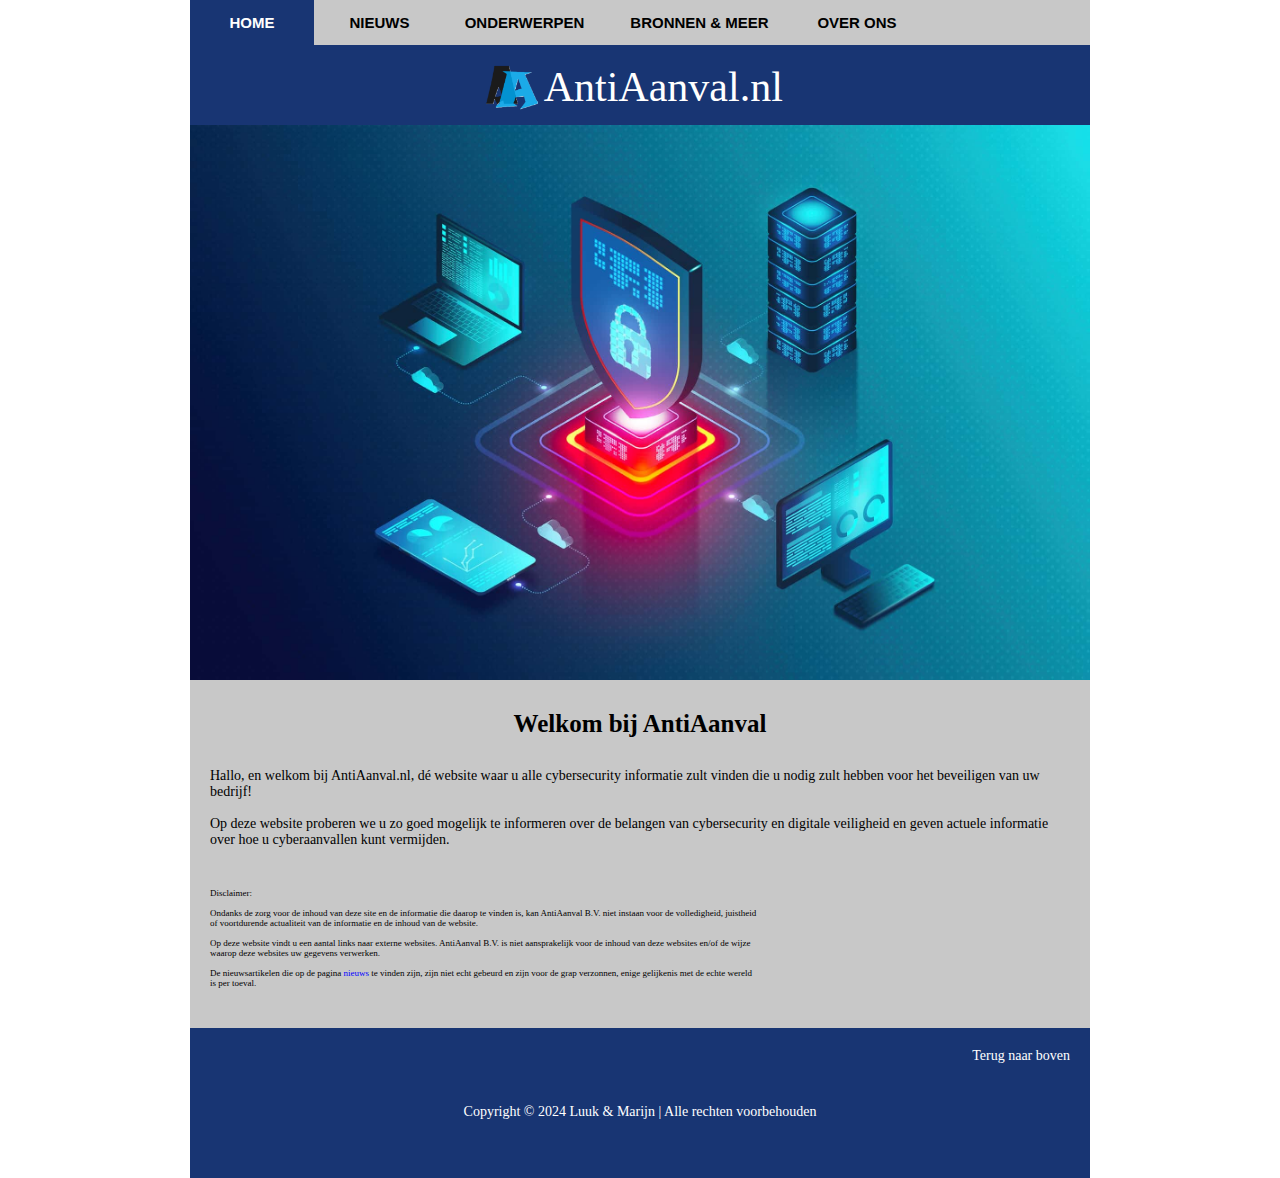
<file: index.html>
<!DOCTYPE html>
<html lang="nl">
  <head>
    <link rel="stylesheet" type="text/css" href="style.css">
    <link rel="icon" href="images/LogoWebsiteCirkel.png">
    <title>AntiAanval.nl</title>
  </head>
  <body>
    <div id="wrapper">

      <div id="topnav">
        <a class="active" href="index.html">HOME</a>
        <a                href="ACTUEEL.html">NIEUWS</a>
        <a                class="OW" href="ONDERWERPEN.html">ONDERWERPEN</a>
        <a                class="BM" href="MEER_INFO.html">BRONNEN & MEER</a>
        <a                href="OVER_ONS.html">OVER ONS</a>
        </div>

    <header>
      <h1>
        <a href="index.html" id="headerText"><img id="headerLogo" src="images/LogoWebsiteNoBorder.png" alt="Logo">AntiAanval.nl</a>
      </h1>
    </header>
    <div id="bigimage">
      <img src="images/Cybersecurity-HOME.jpg" alt="Als je dit leest is onze website gefaald in 
      het genereren van het plaatje dat hier momenteel zou moeten staan." title="Cybersecurity.">
    </div>
    <main>
      <article>
        <h2>Welkom bij AntiAanval</h2>
       <p>
        Hallo, en welkom bij AntiAanval.nl, dé website waar u alle cybersecurity informatie zult vinden 
        die u nodig zult hebben voor het beveiligen van uw bedrijf!
        <br><br>
        Op deze website proberen we u zo goed mogelijk te informeren over de belangen van cybersecurity 
        en digitale veiligheid en geven actuele informatie over hoe u cyberaanvallen kunt vermijden.
       </p>
       <p id="smallPrint">
        Disclaimer: 
        <br><br>
        Ondanks de zorg voor de inhoud van deze site en de informatie die daarop te vinden is,
        kan AntiAanval B.V. niet instaan ​​voor de volledigheid, juistheid of 
        voortdurende actualiteit van de informatie en de inhoud van de website. 
        <br><br>
        Op deze website vindt u een aantal links naar externe websites. 
        AntiAanval B.V. is niet aansprakelijk voor de inhoud van deze 
        websites en/of de wijze waarop deze websites uw gegevens verwerken.
        <br><br>
        De nieuwsartikelen die op de pagina <a class="linkInParagraph" href="/ACTUEEL.html">nieuws</a> te vinden zijn,  
        zijn niet echt gebeurd en zijn voor de grap verzonnen, enige gelijkenis met de echte 
        wereld is per toeval.
       </p>
       </article>
    
       </main>
       <footer>
        <p class="BTT">
          <a href="#wrapper">Terug naar boven</a>
        </p>
        <p class="copyright">
          Copyright © 2024 Luuk & Marijn | Alle rechten voorbehouden
        </p>
      </footer>
    </div>
  </body>
</html>
</file>
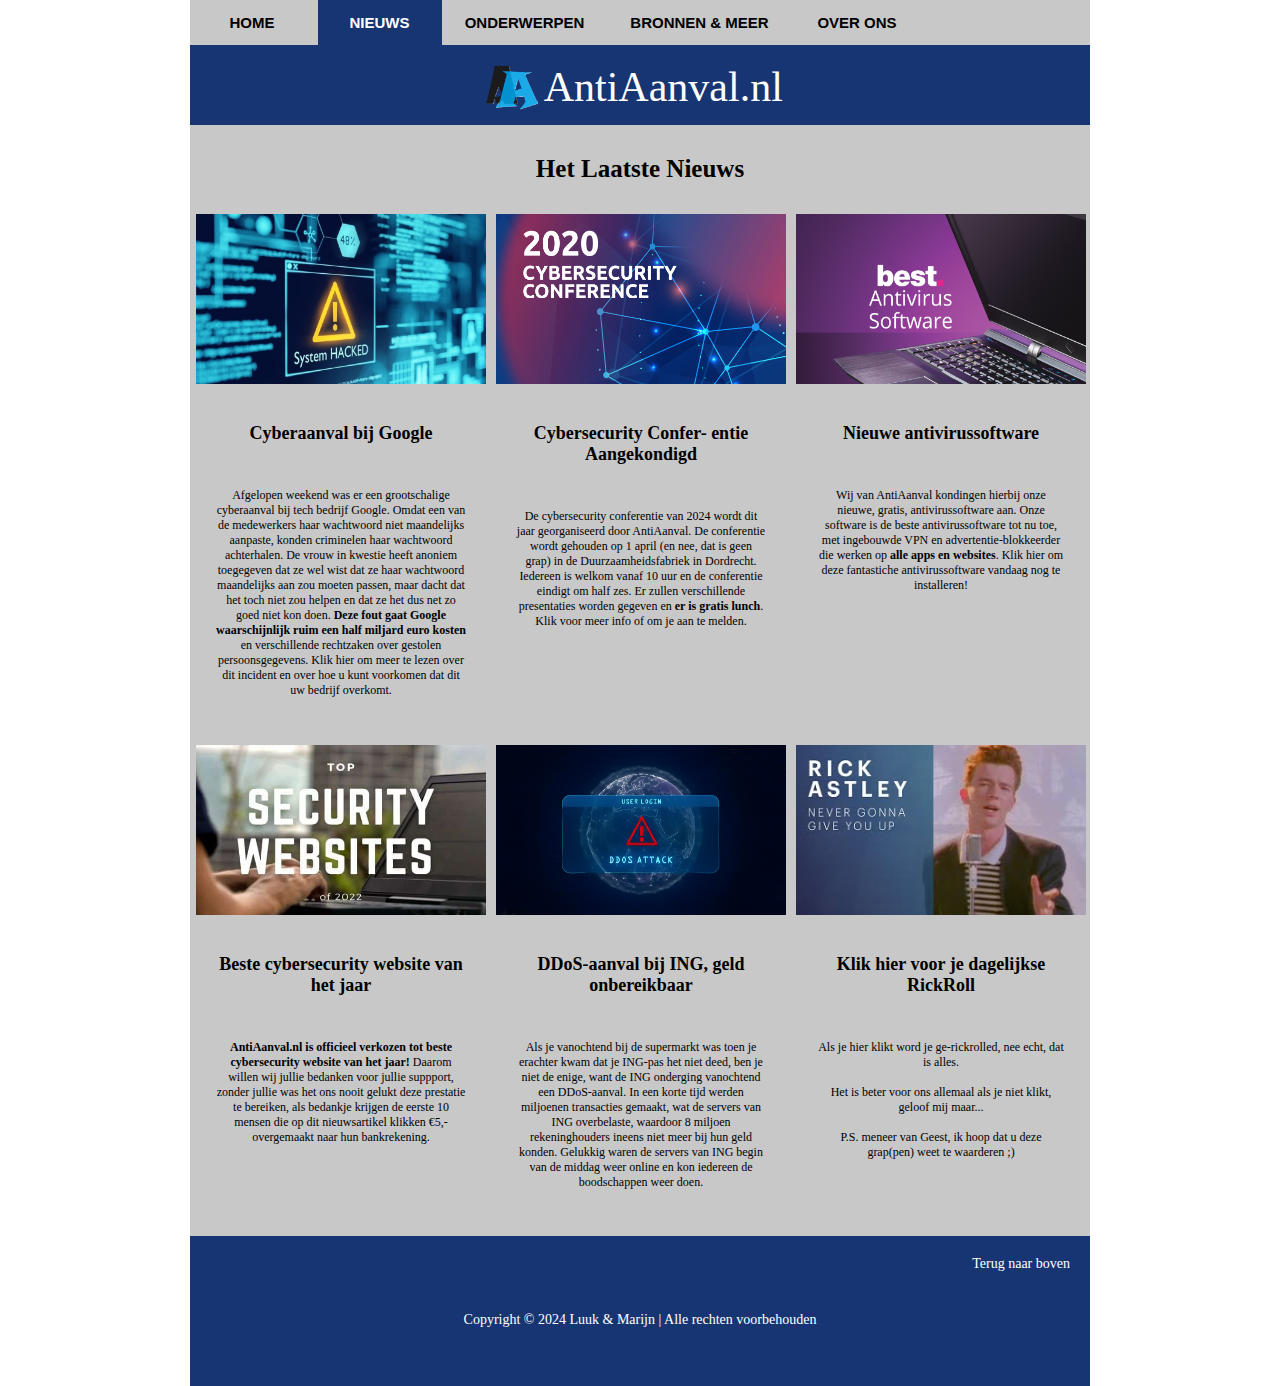
<file: ACTUEEL.html>
<!DOCTYPE html>
<html lang="nl">
  <head>
    <link rel="stylesheet" type="text/css" href="style.css">
    <link rel="icon" href="images/LogoWebsiteCirkel.png">
    <title>AntiAanval.nl/nieuws</title>
  </head>
  <body>
    <div id="wrapper">
      
      <div id="topnav">
        <a                href="index.html">HOME</a>
        <a class="active" href="ACTUEEL.html">NIEUWS</a>
        <a                class="OW" href="ONDERWERPEN.html">ONDERWERPEN</a>
        <a                class="BM" href="MEER_INFO.html">BRONNEN & MEER</a>
        <a                href="OVER_ONS.html">OVER ONS</a>
      </div>

      <header>
        <h1>
          <a href="index.html" id="headerText"><img id="headerLogo" src="images/LogoWebsiteNoBorder.png" alt="Logo">AntiAanval.nl</a>
        </h1>
      </header>
      
      <article id="nieuws">
        <h2>Het Laatste Nieuws</h2>
      
        <table class="nieuwsItems">
          <tr>
            <td class="nieuws1">
              <a onclick="alert('Ik was te lui om meer onzin uit mijn duim te zuigen dus er is eigenlijk niets om meer over te lezen...');">
                <table>
                  <tr>
                    <td class="NI_img">
                      <img src="images/systemHacked.jpg" alt="system hacked plaatje">
                    </td>
                  </tr>
                  <tr>
                    <td class="NI_header">
                      <p>Cyberaanval bij Google</p>
                    </td>
                  </tr>
                  <tr>
                    <td class="NI_paragraph">
                      <p>Afgelopen weekend was er een grootschalige cyberaanval bij 
                        tech bedrijf Google. Omdat een van de medewerkers haar wachtwoord 
                        niet maandelijks aanpaste, konden criminelen haar wachtwoord achterhalen.
                        De vrouw in kwestie heeft anoniem toegegeven dat ze wel wist dat 
                        ze haar wachtwoord maandelijks aan zou moeten passen, maar dacht dat 
                        het toch niet zou helpen en dat ze het dus net zo goed niet kon doen. 
                        <b>Deze fout gaat Google waarschijnlijk ruim een 
                        half miljard euro kosten</b> en verschillende rechtzaken over gestolen 
                        persoonsgegevens. Klik hier om meer te lezen over dit incident en over hoe u 
                        kunt voorkomen dat dit uw bedrijf overkomt.
                      </p>
                      </td>
                  </tr>
                </table>
              </a>
            </td>

            <td class="nieuws2">
              <a onclick="alert('Ok, ik geef het toe het was een grap... \nDe cybersecurity conferentie bestaat eigenlijk hememaal niet. \nGoede grap toch?\n\nTOCH!?');">
                <table>
                  <tr>
                    <td class="NI_img">
                      <img src="images/CyberEvent.png" alt="Cybersecurity conferentie plaatje">
                    </td>
                  </tr>
                  <tr>
                    <td class="NI_header">
                      <p>Cybersecurity Confer- entie Aangekondigd</p>
                    </td>
                  </tr>
                  <tr>
                    <td class="NI_paragraph">
                      <p>
                        De cybersecurity conferentie van 2024 wordt dit jaar georganiseerd door AntiAanval.
                        De conferentie wordt gehouden op 1 april (en nee, dat is geen grap) in de Duurzaamheidsfabriek 
                        in Dordrecht. Iedereen is welkom vanaf 10 uur en de conferentie eindigt om half zes.
                        Er zullen verschillende presentaties worden gegeven en <b>er is gratis lunch</b>.
                        Klik voor meer info of om je aan te melden.
                      </p>
                      </td>
                  </tr>
                </table>
              </a>
            </td>

            <td class="nieuws3">
              <a onclick="alert('Installeren van antivirussoftware voltooid, \nbezig met het vernietigen van dit apparaat, \nwant geen apparaat betekent geen virussen of advertenties!');">
                <table>
                  <tr>
                    <td class="II_img">
                      <img src="images/Antivirus.jpg" alt="beste antivirussoftware plaatje">
                    </td>
                  </tr>
                  <tr>
                    <td class="II_header">
                      <p>Nieuwe antivirussoftware</p>
                    </td>
                  </tr>
                  <tr>
                    <td class="II_paragraph">
                      <p>
                        Wij van AntiAanval kondingen hierbij onze nieuwe, gratis, antivirussoftware aan.
                        Onze software is de beste antivirussoftware tot nu toe, met ingebouwde VPN en
                        advertentie-blokkeerder die werken op <b>alle apps en websites</b>. Klik hier 
                        om deze fantastiche antivirussoftware vandaag nog te installeren!
                      </p>
                      </td>
                  </tr>
                </table>
              </a>
            </td>
          </tr>
        </table>
  
        <table class="innovatieItems">
          <tr>
            <td class="innovatie1">
              <a onclick="alert('Dacht je nou echt dat je bij de eerste 10 mensen zou zitten? \nNou niet dus...');">
                <table>
                  <tr>
                    <td class="NI_img">
                      <img src="images/WebsiteVanHetJaar.png" alt="Beste security websites plaatje">
                    </td>
                  </tr>
                  <tr>
                    <td class="NI_header">
                      <p>Beste cybersecurity website van het jaar</p>
                    </td>
                  </tr>
                  <tr>
                    <td class="NI_paragraph">
                      <p><b>AntiAanval.nl is officieel verkozen tot beste cybersecurity website van het jaar!</b>
                        Daarom willen wij jullie bedanken voor jullie suppport, zonder jullie was het
                        ons nooit gelukt deze prestatie te bereiken, als bedankje krijgen de eerste 
                        10 mensen die op dit nieuwsartikel klikken €5,- overgemaakt naar hun bankrekening.
                      </p>
                    </td>
                  </tr>
                </table>
              </a>
            </td>

            <td class="innovatie2">
              <a onclick="alert('Waarom klikte je op dit nieuwsartikel als er nergens stond dat je dat moest doen?');">
                <table>
                  <tr>
                    <td class="II_img">
                      <img src="images/ddos-aanval.png" alt="DDoS-aanval waarschuwing plaatje">
                    </td>
                  </tr>
                  <tr>
                    <td class="II_header">
                      <p>DDoS-aanval bij ING, geld onbereikbaar</p>
                    </td>
                  </tr>
                  <tr>
                    <td class="II_paragraph">
                      <p>Als je vanochtend bij de supermarkt was toen je erachter kwam dat je ING-pas 
                        het niet deed, ben je niet de enige, want de ING onderging vanochtend een DDoS-aanval.
                        In een korte tijd werden miljoenen transacties gemaakt, wat de servers van 
                        ING overbelaste, waardoor 8 miljoen rekeninghouders ineens niet meer bij hun geld konden.
                        Gelukkig waren de servers van ING begin van de middag weer online en kon iedereen de 
                        boodschappen weer doen. 
                      </p>
                      </td>
                  </tr>
                </table>
              </a>
            </td>

            <td class="innovatie3">
              <a onclick="alert('Waarom doe je dit jezelf aan? \n\nIk weet het al, je was gewoon nieuwsgierig. \n\nP.S. Dit werkt aleen als popups blokkeren uit staat.');" 
              target="_blank" href="https://www.youtube.com/watch?v=hvL1339luv0" class="NGGYU">
                <table>
                  <tr>
                    <td class="II_img">
                      <img src="images/NGGYU.jpg" alt="Never Gonna Give You Up Thumbnail">
                    </td>
                  </tr>
                  <tr>
                    <td class="II_header">
                      <p>Klik hier voor je dagelijkse RickRoll</p>
                    </td>
                  </tr>
                  <tr>
                    <td class="II_paragraph">
                      <p>Als je hier klikt word je ge-rickrolled, nee echt, dat is alles.<br><br>
                        Het is beter voor ons allemaal als je niet klikt, geloof mij maar...<br><br>
                        P.S. meneer van Geest, ik hoop dat u deze grap(pen) weet te waarderen ;)
                      </p>
                    </td>
                  </tr>
                </table>
              </a>
            </td>
            </tr>
        </table>
      
      </article>

      <footer>
        <p class="BTT"><a href="#wrapper">Terug naar boven</a></p>
        <p class="copyright">
          Copyright © 2024 Luuk & Marijn | Alle rechten voorbehouden
        </p>    
      </footer>
    </div>
  </body>
</html>
</file>
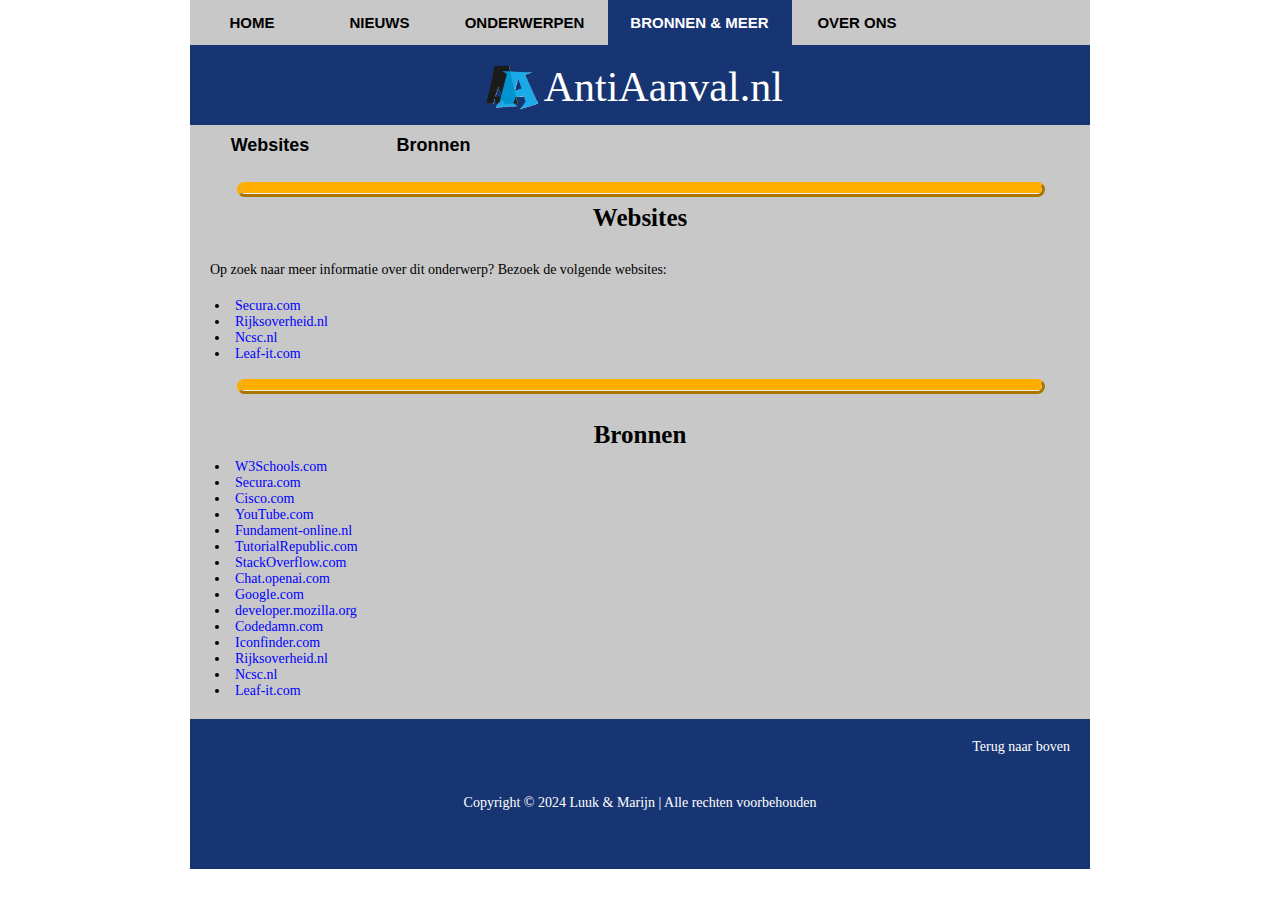
<file: MEER_INFO.html>
<!DOCTYPE html>
<html lang="nl">
  <head>
    <link rel="stylesheet" type="text/css" href="style.css">
    <link rel="icon" href="images/LogoWebsiteCirkel.png">
    <title>AntiAanval.nl/bronnen-en-meer</title>
  </head>
  <body>
    <div id="wrapper">

      <div id="topnav">
        <a                href="index.html">HOME</a>
        <a                href="ACTUEEL.html">NIEUWS</a>
        <a                class="OW" href="ONDERWERPEN.html">ONDERWERPEN</a>
        <a class="active BM" href="MEER_INFO.html">BRONNEN & MEER</a>
        <a                href="OVER_ONS.html">OVER ONS</a>
        </div>

        <header>
          <h1>
            <a href="index.html" id="headerText"><img id="headerLogo" src="images/LogoWebsiteNoBorder.png" alt="Logo">AntiAanval.nl</a>
          </h1>
        </header>
        <nav>
      <a href="#websites">Websites</a>
      <a href="#bronnen">Bronnen</a>  
</nav>
    
<main>

  <article id="websites">
  <hr class="rounded">
  <h2>Websites</h2>
  <p>Op zoek naar meer informatie over dit onderwerp? Bezoek de volgende websites:</p>
    <ul class="disced">
      <li>
        <a class="bron" target="_blank" href="https://secura.com">Secura.com</a>
      </li>
      <li>
        <a class="bron" target="_blank" href="https://www.rijksoverheid.nl/onderwerpen/cybercrime-en-cybersecurity">Rijksoverheid.nl</a>
      </li>
      <li>
        <a class="bron" target="_blank" href="https://www.ncsc.nl/">Ncsc.nl</a>
      </li>
      <li>
        <a class="bron" target="_blank" href="https://leaf-it.com/">Leaf-it.com</a>
      </li>
    </ul>

  </article>
  <hr class="rounded">
  <article id="bronnen">
  <h2>Bronnen</h2>
    <ul class="disced">
      <li>
        <a class="bron" target="_blank" href="https://w3schools.com">W3Schools.com</a>
      </li>
      <li>
        <a class="bron" target="_blank" href="https://secura.com">Secura.com</a>
      </li>
      <li>
        <a class="bron" target="_blank" href="https://cisco.com/c/nl_nl/products/security/what-is-cybersecurity.html">Cisco.com</a>
      </li>
      <li>
        <a class="bron" target="_blank" href="https://youtube.com">YouTube.com</a>
      </li>
      <li>
        <a class="bron" target="_blank" href="https://fundament-online.nl">Fundament-online.nl</a>
      </li>
      <li>
        <a class="bron" target="_blank" href="https://tutorialrepublic.com">TutorialRepublic.com</a>
      </li>
      <li>
        <a class="bron" target="_blank" href="https://stackoverflow.com">StackOverflow.com</a>
      </li>
      <li>
        <a class="bron" target="_blank" href="https://chat.openai.com">Chat.openai.com</a>
      </li>
      <li>
        <a class="bron" target="_blank" href="https://google.com">Google.com</a>
      </li>
      <li>
        <a class="bron" target="_blank" href="https://developer.mozilla.org">developer.mozilla.org</a>
      </li>
      <li>
        <a class="bron" target="_blank" href="https://codedamn.com">Codedamn.com</a>
      </li>
      <li>
        <a class="bron" target="_blank" href="https://iconfinder.com">Iconfinder.com</a>
      </li>
      <li>
        <a class="bron" target="_blank" href="https://www.rijksoverheid.nl/onderwerpen/cybercrime-en-cybersecurity">Rijksoverheid.nl</a>
      </li>
      <li>
        <a class="bron" target="_blank" href="https://www.ncsc.nl/">Ncsc.nl</a>
      </li>
      <li>
        <a class="bron" target="_blank" href="https://leaf-it.com/">Leaf-it.com</a>
      </li>

    </ul>
  </article>

</main>

    <footer>
      <p class="BTT"><a href="#wrapper">Terug naar boven</a></p>
      <p class="copyright">
        Copyright © 2024 Luuk & Marijn | Alle rechten voorbehouden
      </p>
    </footer>
    </div>
    </body>
</html>
</file>
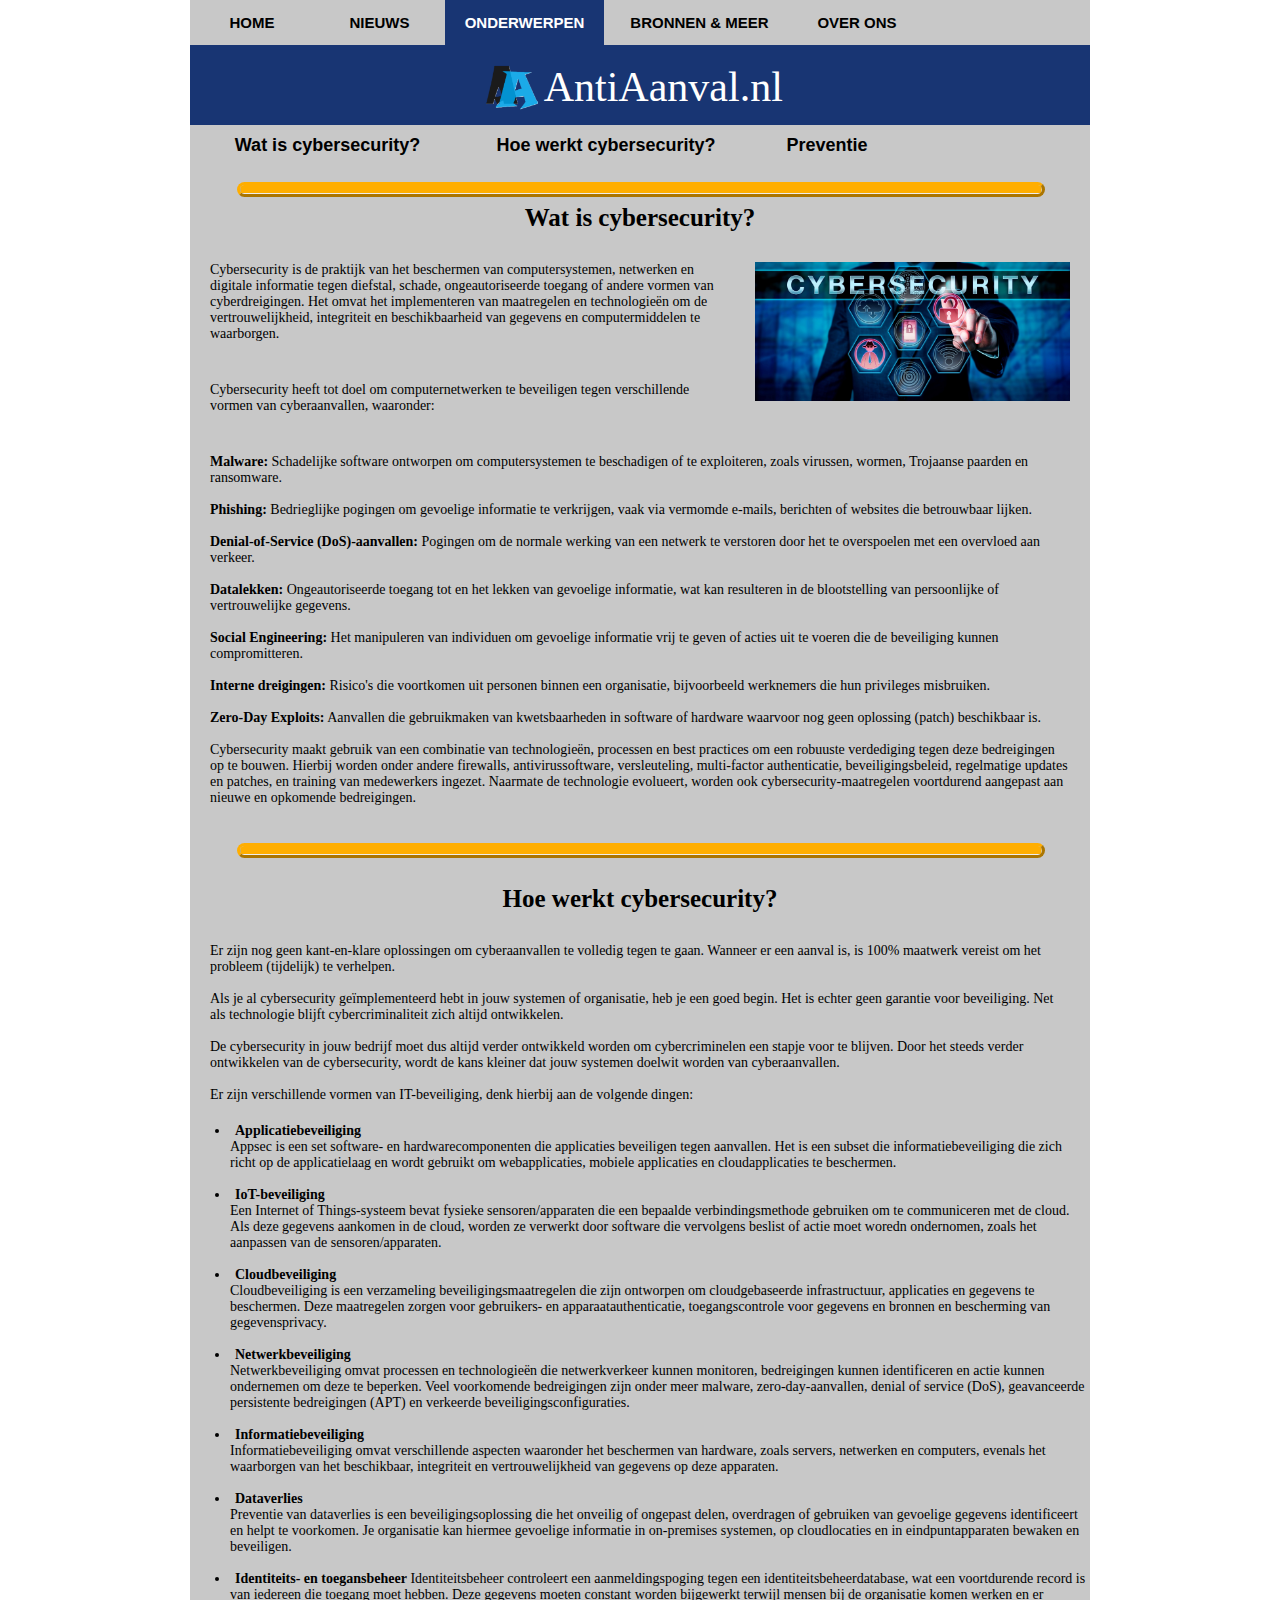
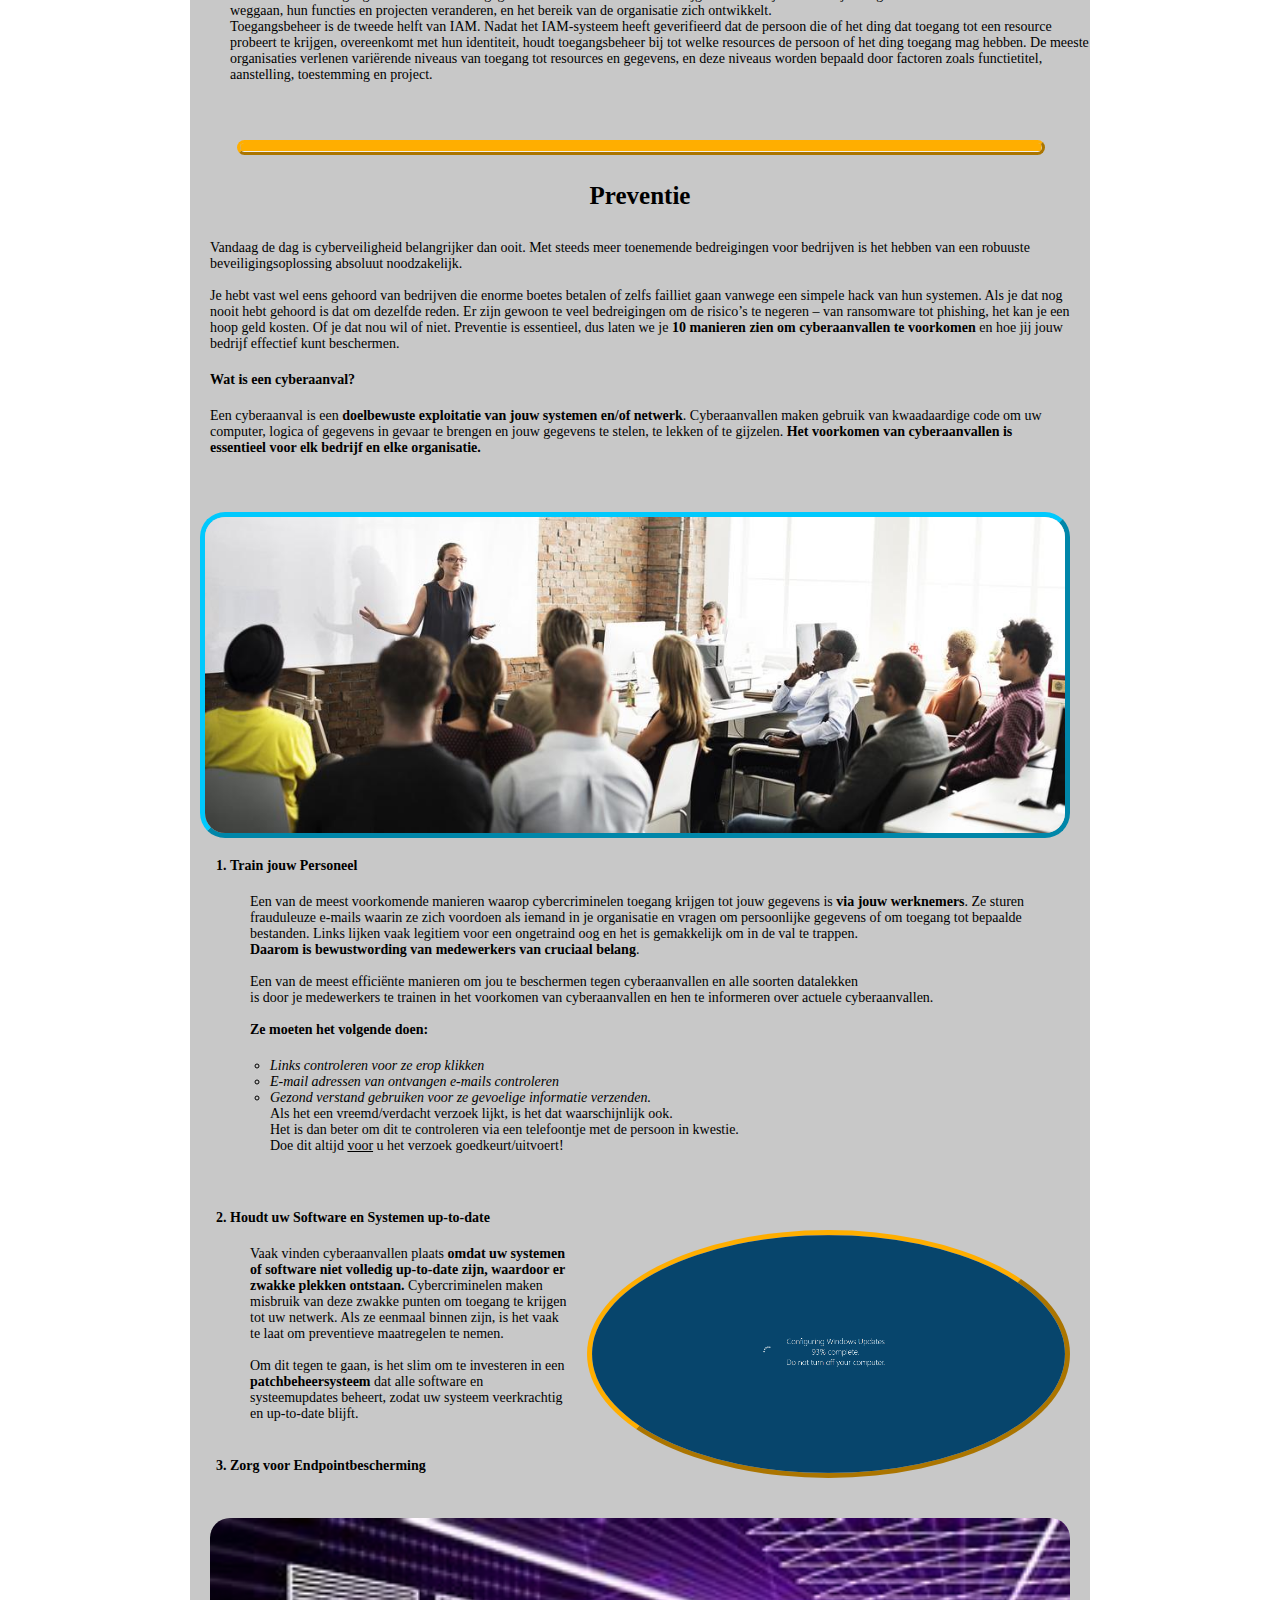
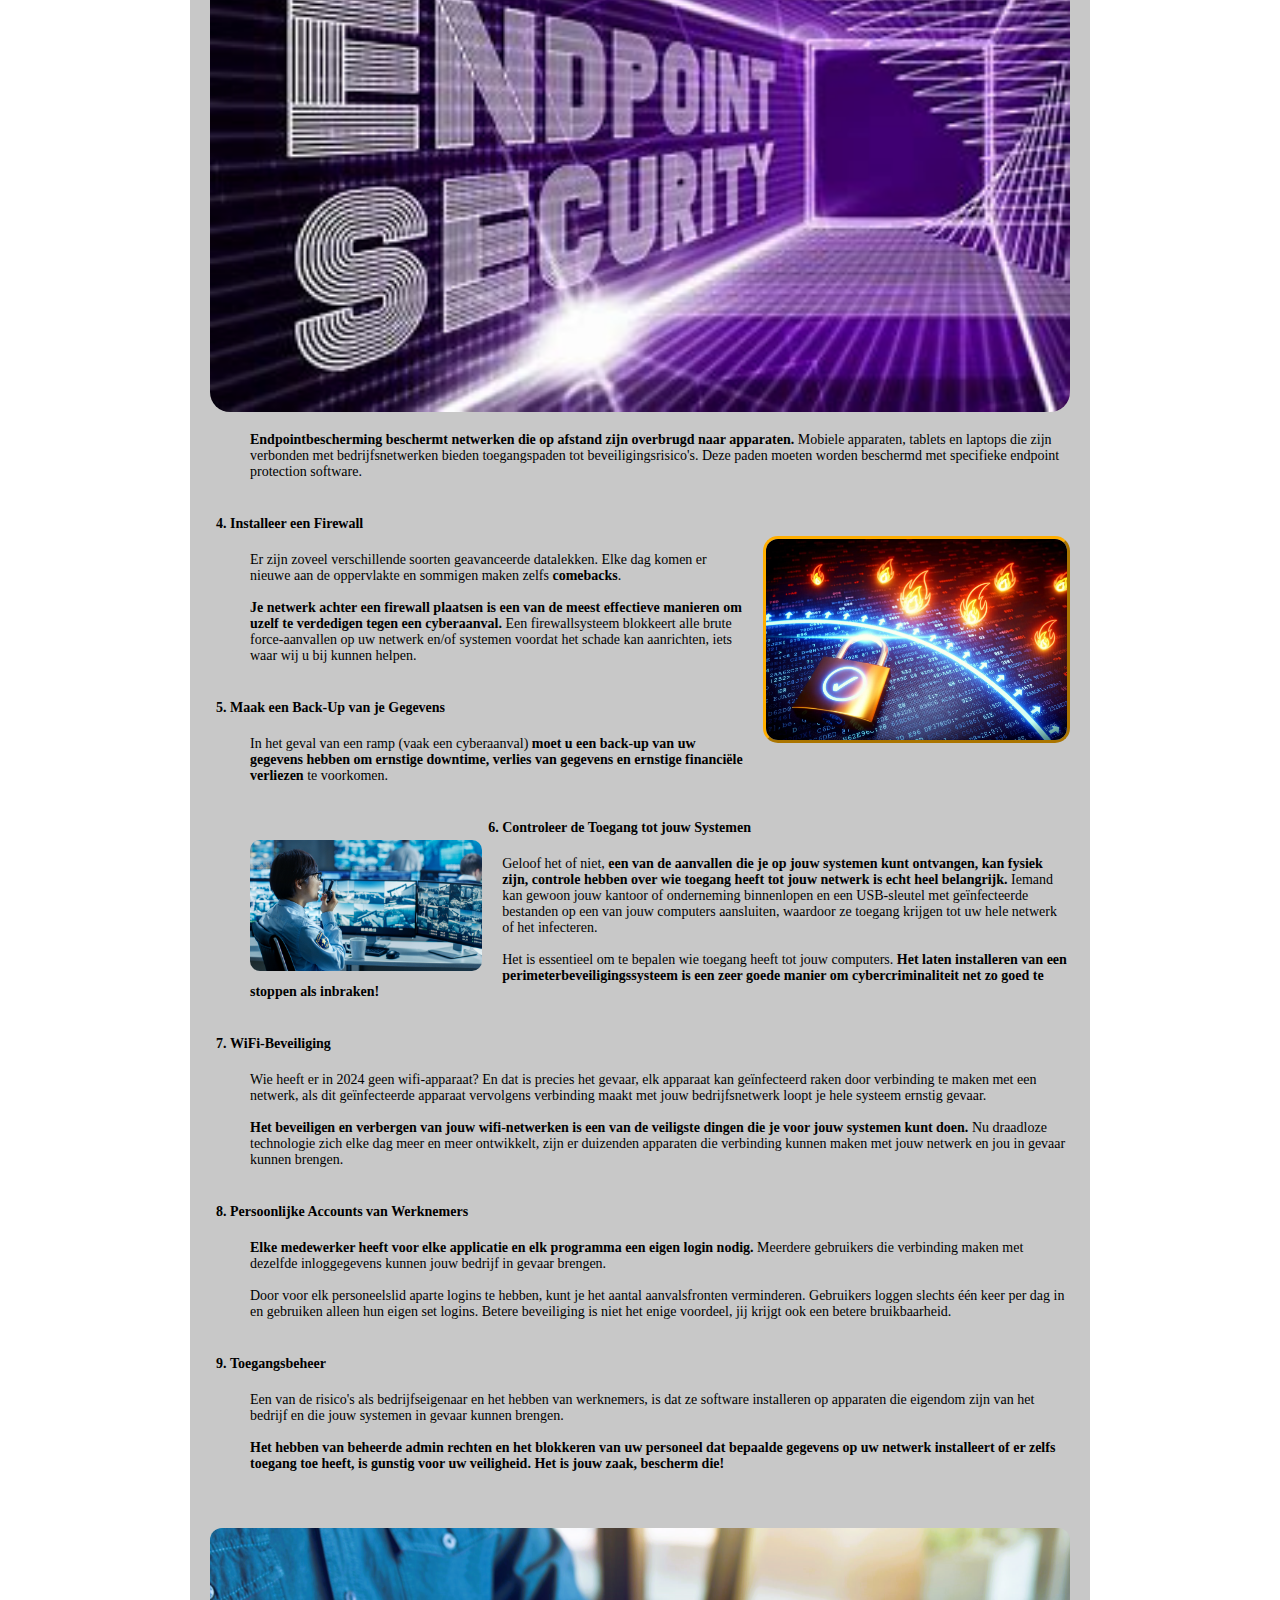
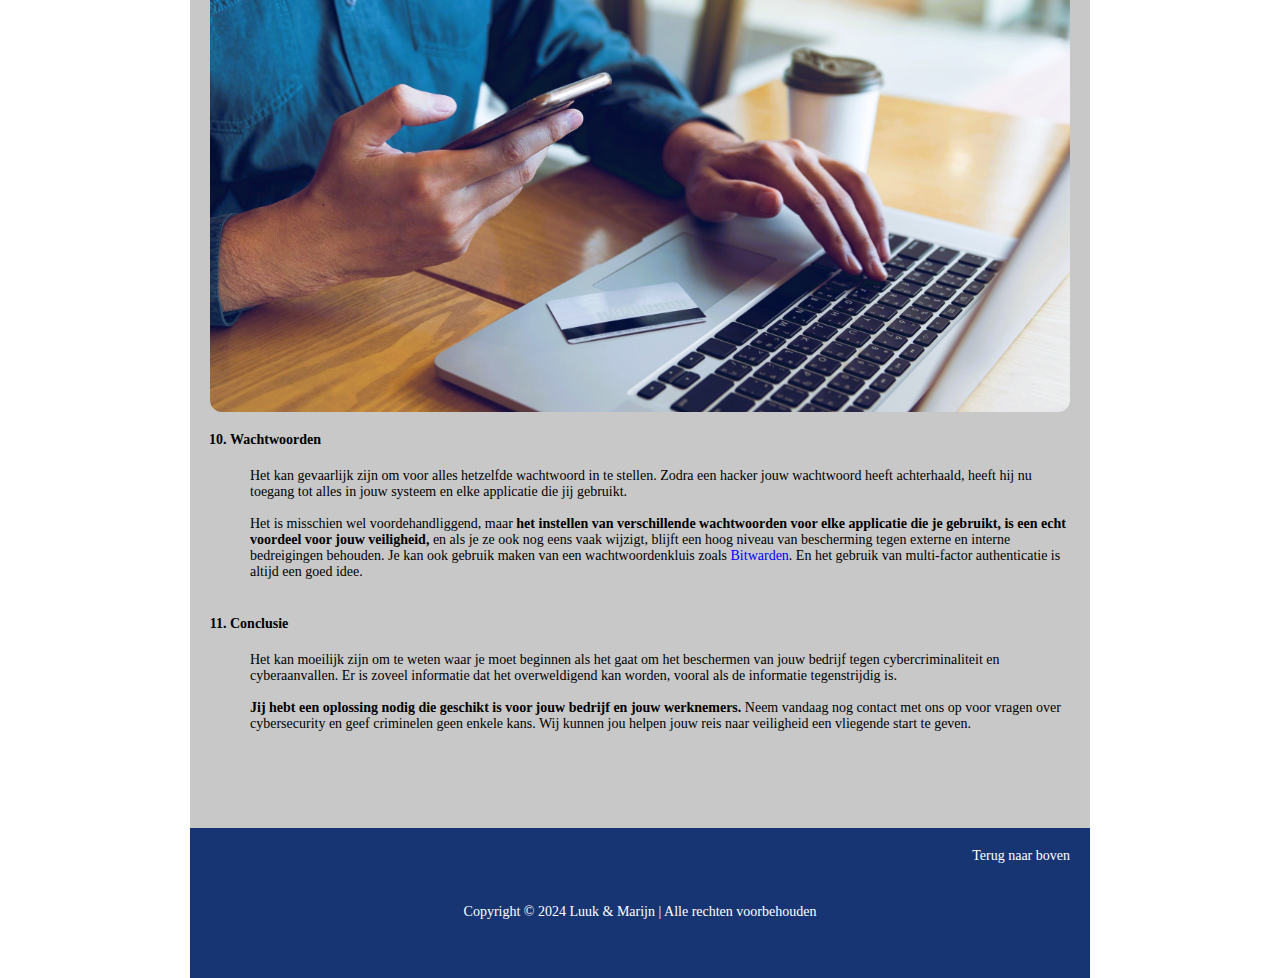
<file: ONDERWERPEN.html>
<!DOCTYPE html>
<html lang="nl">
  <head>
    <link rel="stylesheet" type="text/css" href="style.css">
    <link rel="icon" href="images/LogoWebsiteCirkel.png">
    <title>AntiAanval.nl/onderwerpen</title>
  </head>
  <body>
    <div id="wrapper">

      <div id="topnav">
        <a                href="index.html">HOME</a>
        <a                href="ACTUEEL.html">NIEUWS</a>
        <a class="active OW" href="ONDERWERPEN.html">ONDERWERPEN</a>
        <a                class="BM" href="MEER_INFO.html">BRONNEN & MEER</a>
        <a                href="OVER_ONS.html">OVER ONS</a>
      </div>

      <header>
        <h1>
          <a href="index.html" id="headerText"><img id="headerLogo" src="images/LogoWebsiteNoBorder.png" alt="Logo">AntiAanval.nl</a>
        </h1>
      </header>
      <nav>
      <a href="#wat_is_het?" class="wide">Wat is cybersecurity?</a>
      <a href="#hoe_werkt_het?" class="wide">Hoe werkt cybersecurity?</a>    
      <a href="#preventie">Preventie</a> 
    </nav>

    <main>
      <article id="wat_is_het?">
      <hr class="rounded">
      <h2>Wat is cybersecurity?</h2>
    
    <div id="previmg">
      <img src="images/previmg1.png" alt="image">
      </div>

        <p>Cybersecurity is de praktijk van het beschermen van computersystemen, 
          netwerken en digitale informatie tegen diefstal, schade, ongeautoriseerde 
          toegang of andere vormen van cyberdreigingen. Het omvat het implementeren 
          van maatregelen en technologieën om de vertrouwelijkheid, integriteit en 
          beschikbaarheid van gegevens en computermiddelen te waarborgen.
<p>Cybersecurity heeft tot doel om computernetwerken te beveiligen tegen verschillende 
  vormen van cyberaanvallen, waaronder:</p>
<p><b>Malware:</b> Schadelijke software ontworpen om computersystemen te beschadigen of te exploiteren, 
  zoals virussen, wormen, Trojaanse paarden en ransomware.
  <br>
  <br>
<b>Phishing:</b> Bedrieglijke pogingen om gevoelige informatie te verkrijgen, 
vaak via vermomde e-mails, berichten of websites die betrouwbaar lijken.
  <br>
  <br>
<b>Denial-of-Service (DoS)-aanvallen:</b> Pogingen om de normale werking van een netwerk te verstoren 
door het te overspoelen met een overvloed aan verkeer.
  <br>
  <br>
<b>Datalekken:</b> Ongeautoriseerde toegang tot en het lekken van gevoelige informatie, 
wat kan resulteren in de blootstelling van persoonlijke of vertrouwelijke gegevens.
  <br>
  <br>
<b>Social Engineering:</b> Het manipuleren van individuen om gevoelige informatie 
vrij te geven of acties uit te voeren die de beveiliging kunnen compromitteren.
  <br>
  <br>
<b>Interne dreigingen:</b> Risico's die voortkomen uit personen binnen een organisatie, 
bijvoorbeeld werknemers die hun privileges misbruiken.
  <br>
  <br>
<b>Zero-Day Exploits:</b> Aanvallen die gebruikmaken van kwetsbaarheden in software of 
hardware waarvoor nog geen oplossing (patch) beschikbaar is.
  <br>
  <br>
  Cybersecurity maakt gebruik van een combinatie van technologieën, processen en best practices 
  om een robuuste verdediging tegen deze bedreigingen op te bouwen.
  Hierbij worden onder andere firewalls, antivirussoftware, versleuteling, 
  multi-factor authenticatie, beveiligingsbeleid, regelmatige updates en patches, 
  en training van medewerkers ingezet. Naarmate de technologie evolueert, worden ook 
  cybersecurity-maatregelen voortdurend aangepast aan nieuwe en opkomende bedreigingen.
</p>
</article>

<hr class="rounded">

<article id="hoe_werkt_het?">
  <h2>Hoe werkt cybersecurity?</h2>
  <table class="lijst"></table>

  <p>
      Er zijn nog geen kant-en-klare oplossingen om cyberaanvallen te volledig tegen te gaan.
      Wanneer er een aanval is, is 100% maatwerk vereist om het probleem (tijdelijk) te verhelpen.
      <br>
      <br>
      Als je al cybersecurity geïmplementeerd hebt in jouw systemen of organisatie, heb je een goed begin.
      Het is echter geen garantie voor beveiliging. Net als technologie blijft cybercriminaliteit zich altijd ontwikkelen.
      <br>
      <br>
      De cybersecurity in jouw bedrijf moet dus altijd verder ontwikkeld worden om cybercriminelen een stapje voor te blijven.
      Door het steeds verder ontwikkelen van de cybersecurity,
      wordt de kans kleiner dat jouw systemen doelwit worden van cyberaanvallen.
      <br>
      <br>
      Er zijn verschillende vormen van IT-beveiliging, denk hierbij aan de volgende dingen:
      <br>

     <ul class="disced">
      <li>
        <b>Applicatiebeveiliging</b>
        <br>
        Appsec is een set software- en hardwarecomponenten die applicaties beveiligen tegen aanvallen.
        Het is een subset die informatiebeveiliging die zich richt op de applicatielaag en wordt gebruikt om
        webapplicaties, mobiele applicaties en cloudapplicaties te beschermen.
        </li>
        <br>

      <li>
        <b>IoT-beveiliging</b>
        <br>
        Een Internet of Things-systeem bevat fysieke sensoren/apparaten die een bepaalde verbindingsmethode gebruiken om te communiceren met de cloud.
        Als deze gegevens aankomen in de cloud, worden ze verwerkt door software die vervolgens beslist of actie moet woredn ondernomen,
        zoals het aanpassen van de sensoren/apparaten.
      </li>
      <br>

      <li>
        <b>Cloudbeveiliging</b>
        <br>
        Cloudbeveiliging is een verzameling beveiligingsmaatregelen die zijn ontworpen om cloudgebaseerde infrastructuur, applicaties en gegevens te beschermen.
        Deze maatregelen zorgen voor gebruikers- en apparaatauthenticatie, toegangscontrole voor gegevens en bronnen en bescherming van gegevensprivacy.
        </li>
        <br>

      <li>
        <b>Netwerkbeveiliging</b>
        <br>
        Netwerkbeveiliging omvat processen en technologieën die netwerkverkeer kunnen monitoren, bedreigingen kunnen identificeren en actie kunnen ondernemen om deze te beperken.
        Veel voorkomende bedreigingen zijn onder meer malware, zero-day-aanvallen, denial of service (DoS), geavanceerde persistente bedreigingen (APT) en verkeerde beveiligingsconfiguraties.
      </li>
      <br>

      <li>
        <b>Informatiebeveiliging</b>
        <br>
        Informatiebeveiliging omvat verschillende aspecten waaronder het beschermen van hardware,
        zoals servers, netwerken en computers, evenals het waarborgen van het beschikbaar, integriteit en vertrouwelijkheid van gegevens op deze apparaten.
      </li>
      <br>


      <li>
        <b>Dataverlies</b>
        <br>
        Preventie van dataverlies is een beveiligingsoplossing die het onveilig of ongepast delen, overdragen of gebruiken van gevoelige gegevens identificeert en helpt te voorkomen.
        Je organisatie kan hiermee gevoelige informatie in on-premises systemen, op cloudlocaties en in eindpuntapparaten bewaken en beveiligen.
      </li>
      <br>


      <li>
        <b>Identiteits- en toegansbeheer</b>
        Identiteitsbeheer controleert een aanmeldingspoging tegen een identiteitsbeheerdatabase, wat een voortdurende record is van iedereen die toegang moet hebben.
        Deze gegevens moeten constant worden bijgewerkt terwijl mensen bij de organisatie komen werken en er weggaan, hun functies en projecten veranderen, en het bereik van de organisatie zich ontwikkelt.
        <br>
        Toegangsbeheer is de tweede helft van IAM. Nadat het IAM-systeem heeft geverifieerd dat de persoon die of het ding dat toegang tot een resource probeert te krijgen, overeenkomt met hun identiteit, houdt toegangsbeheer bij tot welke resources de persoon of het ding toegang mag hebben.
        De meeste organisaties verlenen variërende niveaus van toegang tot resources en gegevens, en deze niveaus worden bepaald door factoren zoals functietitel, aanstelling, toestemming en project.
      </li>
    </ul>
  </p>
</article>

<hr class="rounded">

<article id="preventie">
  <h2>Preventie</h2>

  <p>
    Vandaag de dag is cyberveiligheid belangrijker dan ooit.
    Met steeds meer toenemende bedreigingen voor bedrijven is het hebben van een robuuste beveiligingsoplossing absoluut noodzakelijk.
    <br>
    <br>
    Je hebt vast wel eens gehoord van bedrijven die enorme boetes betalen of zelfs failliet gaan vanwege een simpele hack van hun systemen.
    Als je dat nog nooit hebt gehoord is dat om dezelfde reden.
    Er zijn gewoon te veel bedreigingen om de risico’s te negeren – van ransomware tot phishing, het kan je een hoop geld kosten.
    Of je dat nou wil of niet.
    Preventie is essentieel, dus laten we je <b>10 manieren zien om cyberaanvallen te voorkomen</b> en hoe jij jouw bedrijf effectief kunt beschermen.
  </p>

  <h4>Wat is een cyberaanval?</h4>

  <p>
    Een cyberaanval is een <b>doelbewuste exploitatie van jouw systemen en/of netwerk</b>.
    Cyberaanvallen maken gebruik van kwaadaardige code om uw computer,
    logica of gegevens in gevaar te brengen en jouw gegevens te stelen, te lekken of te gijzelen.
    <b>Het voorkomen van cyberaanvallen is essentieel voor elk bedrijf en elke organisatie.</b>
  </p>
  <br>
      
    <ol>

     <div id="training">
      <img src="images/training4.png" alt="Deze afbeelding laad helaas niet. Excuses voor het ongemak.">
     </div>

      <b><li>Train jouw Personeel</li></b>

      <p>
        Een van de meest voorkomende manieren waarop cybercriminelen toegang krijgen tot jouw gegevens is <b>via jouw werknemers</b>.
        Ze sturen frauduleuze e-mails waarin ze zich voordoen als iemand in je organisatie en vragen om persoonlijke gegevens of om toegang tot bepaalde bestanden.
        Links lijken vaak legitiem voor een ongetraind oog en het is gemakkelijk om in de val te trappen.
        <br>
        <b>Daarom is bewustwording van medewerkers van cruciaal belang</b>.
        <br>
        <br>

        Een van de meest efficiënte manieren om jou te beschermen tegen cyberaanvallen en alle soorten datalekken
        <br>
        is door je medewerkers te trainen in het voorkomen van cyberaanvallen en hen te informeren over actuele cyberaanvallen.
        <br>
        <br>
        <b>Ze moeten het volgende doen:</b>

        <ul>
          <li>
            <i>Links controleren voor ze erop klikken</i>
          </li>

          <li>
            <i>E-mail adressen van ontvangen e-mails controleren</i>
          </li>

          <li>
            <i>Gezond verstand gebruiken voor ze gevoelige informatie verzenden.</i>
            <br>
            Als het een vreemd/verdacht verzoek lijkt, is het dat waarschijnlijk ook.
            <br>
            Het is dan beter om dit te controleren via een telefoontje met de persoon in kwestie.
            <br>
            Doe dit altijd <u>voor</u> u het verzoek goedkeurt/uitvoert!
          </li>
        </ul>
      </p>
      <br>
      
      <div id="update">
        <img src="images/update.gif" alt="Deze afbeelding laad helaas niet. Excuses voor het ongemak.">
      </div>
      
      <b>
        <li>Houdt uw Software en Systemen up-to-date</li>
        </b>
      
      <p>
        Vaak vinden cyberaanvallen plaats <b>omdat uw systemen of software niet volledig up-to-date zijn, 
          waardoor er zwakke plekken ontstaan.</b>
        Cybercriminelen maken misbruik van deze zwakke punten om toegang te krijgen tot uw netwerk.
        Als ze eenmaal binnen zijn, is het vaak te laat om preventieve maatregelen te nemen.
        <br>
        <br>
        Om dit tegen te gaan, is het slim om te investeren in een <b>patchbeheersysteem</b> dat alle software en systeemupdates beheert,
        zodat uw systeem veerkrachtig en up-to-date blijft.
      </p>
      <br>

      <div id="endpoint">
        <img src="images/endpoint.png" alt="Deze afbeelding laad helaas niet. Excuses voor het ongemak.">
      </div>

      <b>
        <li>Zorg voor Endpointbescherming</li>
      </b>

      <p>
        <b>Endpointbescherming beschermt netwerken die op afstand zijn overbrugd naar apparaten.</b>
        Mobiele apparaten, tablets en laptops die zijn verbonden met bedrijfsnetwerken bieden toegangspaden tot beveiligingsrisico's.
        Deze paden moeten worden beschermd met specifieke endpoint protection software.
      </p>
      <br>

      <div id="firewall">
        <img src="images/firewall.png" alt="Deze afbeelding laad helaas niet. Excuses voor het ongemak.">
      </div>

      <b>
        <li>Installeer een Firewall</li>
      </b>

      <p>
        Er zijn zoveel verschillende soorten geavanceerde datalekken. Elke dag komen er nieuwe aan de oppervlakte en sommigen maken zelfs <b>comebacks</b>.
        <br>
        <br>
        <b>Je netwerk achter een firewall plaatsen is een van de meest effectieve manieren om uzelf te verdedigen tegen een cyberaanval.</b>
        Een firewallsysteem blokkeert alle brute force-aanvallen op uw netwerk en/of systemen voordat het schade kan aanrichten, iets waar wij u bij kunnen helpen.
      </p>
      <br>

      <b>
        <li>Maak een Back-Up van je Gegevens</li>
      </b>

      <p>
        In het geval van een ramp (vaak een cyberaanval) <b>moet u een back-up van uw gegevens hebben om ernstige downtime,
        verlies van gegevens en ernstige financiële verliezen</b> te voorkomen.
      </p>
      <br>

      <div id="accesscontroll">
        <img src="images/security.png" alt="Deze afbeelding laad helaas niet. Excuses voor het ongemak.">
      </div>

      <b>
        <li>Controleer de Toegang tot jouw Systemen</li>
      </b>

      <p>
        Geloof het of niet, <b>een van de aanvallen die je op jouw systemen kunt ontvangen, kan fysiek zijn,
        controle hebben over wie toegang heeft tot jouw netwerk is echt heel belangrijk.</b>
        Iemand kan gewoon jouw kantoor of onderneming binnenlopen en een USB-sleutel met geïnfecteerde bestanden op een van jouw computers aansluiten,
        waardoor ze toegang krijgen tot uw hele netwerk of het infecteren.
        <br>
        <br>
        Het is essentieel om te bepalen wie toegang heeft tot jouw computers.
        <b>Het laten installeren van een perimeterbeveiligingssysteem is een zeer goede manier om cybercriminaliteit net zo goed te stoppen als inbraken!</b>
      </p>
      <br>

      <b>
        <li>WiFi-Beveiliging</li>
      </b>

      <p>
        Wie heeft er in 2024 geen wifi-apparaat?
        En dat is precies het gevaar, elk apparaat kan geïnfecteerd raken door verbinding te maken met een netwerk,
        als dit geïnfecteerde apparaat vervolgens verbinding maakt met jouw bedrijfsnetwerk loopt je hele systeem ernstig gevaar.
        <br>
        <br>
        <b>Het beveiligen en verbergen van jouw wifi-netwerken is een van de veiligste dingen die je voor jouw systemen kunt doen.</b>
        Nu draadloze technologie zich elke dag meer en meer ontwikkelt,
        zijn er duizenden apparaten die verbinding kunnen maken met jouw netwerk en jou in gevaar kunnen brengen.
      </p>
      <br>

      <b>
        <li>Persoonlijke Accounts van Werknemers</li>
      </b>

      <p>
        <b>Elke medewerker heeft voor elke applicatie en elk programma een eigen login nodig.</b>
        Meerdere gebruikers die verbinding maken met dezelfde inloggegevens kunnen jouw bedrijf in gevaar brengen.
        <br>
        <br>
        Door voor elk personeelslid aparte logins te hebben, kunt je het aantal aanvalsfronten verminderen.
        Gebruikers loggen slechts één keer per dag in en gebruiken alleen hun eigen set logins.
        Betere beveiliging is niet het enige voordeel, jij krijgt ook een betere bruikbaarheid.
      </p>
      <br>

      <b>
        <li>Toegangsbeheer</li>
      </b>

      <p>
        Een van de risico's als bedrijfseigenaar en het hebben van werknemers,
        is dat ze software installeren op apparaten die eigendom zijn van het bedrijf en die jouw systemen in gevaar kunnen brengen.
        <br>
        <br>
        <b>Het hebben van beheerde admin rechten en het blokkeren van uw personeel dat bepaalde gegevens op uw netwerk
          installeert of er zelfs toegang toe heeft, is gunstig voor uw veiligheid.
          Het is jouw zaak, bescherm die!</b>
      </p>
      <br>

      <div id="account">
        <img src="images/account.png" alt="Deze afbeelding laad helaas niet. Excuses voor het ongemak.">
      </div>

      <b>
        <li>Wachtwoorden</li>
      </b>

      <p>
        Het kan gevaarlijk zijn om voor alles hetzelfde wachtwoord in te stellen.
        Zodra een hacker jouw wachtwoord heeft achterhaald, heeft hij nu toegang tot alles in jouw systeem en elke applicatie die jij gebruikt.
        <br>
        <br>
        Het is misschien wel voordehandliggend, maar <b>het instellen van 
          verschillende wachtwoorden voor elke applicatie die je gebruikt, 
          is een echt voordeel voor jouw veiligheid,</b>
        en als je ze ook nog eens vaak wijzigt, blijft een hoog niveau van 
        bescherming tegen externe en interne bedreigingen behouden.
        Je kan ook gebruik maken van een wachtwoordenkluis zoals 
        <a href="https://bitwarden.com" class="linkInParagraph" target="_blank">Bitwarden</a>.
         En het gebruik van multi-factor authenticatie is altijd een goed idee.
      </p>
      <br>

      <b>
        <li>Conclusie</li>
      </b>

      <p>
        Het kan moeilijk zijn om te weten waar je moet beginnen als het gaat om het beschermen van jouw bedrijf tegen cybercriminaliteit en cyberaanvallen.
        Er is zoveel informatie dat het overweldigend kan worden, vooral als de informatie tegenstrijdig is.
        <br>
        <br>
        <b>Jij hebt een oplossing nodig die geschikt is voor jouw bedrijf en jouw werknemers.</b>
        Neem vandaag nog contact met ons op voor vragen over cybersecurity en geef criminelen geen enkele kans.
        Wij kunnen jou helpen jouw reis naar veiligheid een vliegende start te geven.
      </p>
      <br>
    </ol>

  </p>

  </article>

</main>

    <footer>
      <p class="BTT"><a href="#wrapper">Terug naar boven</a></p>
      <p class="copyright">
        Copyright © 2024 Luuk & Marijn | Alle rechten voorbehouden
      </p>
    </footer>
    </div>
    </body>
</html>
</file>
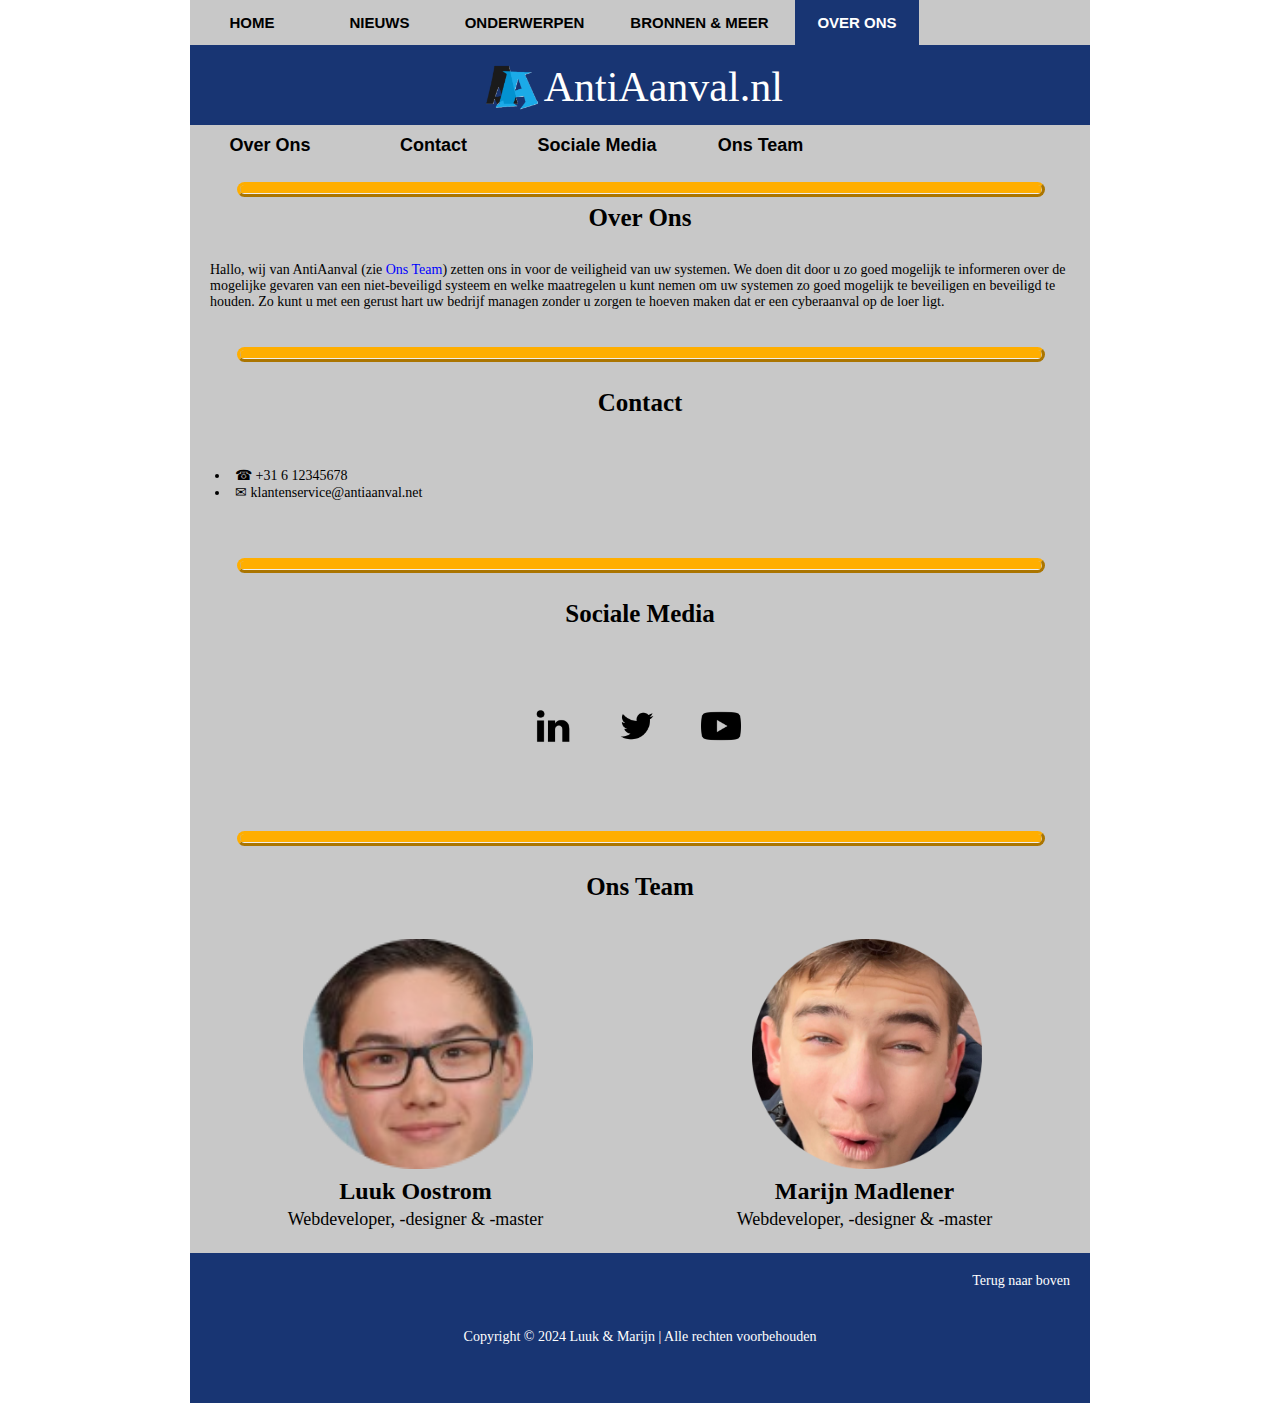
<file: OVER_ONS.html>
<!DOCTYPE html>
<html lang="nl">
  <head>
    <link rel="stylesheet" type="text/css" href="style.css">
    <link rel="icon" href="images/LogoWebsiteCirkel.png">
    <title>AntiAanval.nl/over-ons</title>
  </head>
  <body>
    <div id="wrapper">

      <div id="topnav">
        <a                href="index.html">HOME</a>
        <a                href="ACTUEEL.html">NIEUWS</a>
        <a                class="OW" href="ONDERWERPEN.html">ONDERWERPEN</a>
        <a                class="BM" href="MEER_INFO.html">BRONNEN & MEER</a>
        <a class="active" href="OVER_ONS.html">OVER ONS</a>
        </div>

        <header>
          <h1>
            <a href="index.html" id="headerText"><img id="headerLogo" src="images/LogoWebsiteNoBorder.png" alt="Logo">AntiAanval.nl</a>
          </h1>
        </header>
        <nav>
      <a href="#over_ons">Over Ons</a>
      <a href="#contact">Contact</a>
      <a href="#media">Sociale Media</a>
      <a href="#team">Ons Team</a>
    </nav>

    <article id="over_ons">
      <hr class="rounded">
      <h2>Over Ons</h2>
      <p>
        Hallo, wij van AntiAanval (zie <a class="linkInParagraph" href="#team">Ons Team</a>) 
        zetten ons in voor de veiligheid van uw systemen. We doen dit door u zo goed mogelijk 
        te informeren over de mogelijke gevaren van een niet-beveiligd systeem en welke maatregelen u kunt 
        nemen om uw systemen zo goed mogelijk te beveiligen en beveiligd te houden. Zo kunt u met 
        een gerust hart uw bedrijf managen zonder u zorgen te hoeven maken dat er een cyberaanval 
        op de loer ligt. 
      </p>
    </article>
    <hr class="rounded">

    <article id="contact">
      <h2>Contact</h2>
        <p>
          <ul class="disced">
            <li>☎ <a href="tel:+31612345678">+31 6 12345678</a></li>
            <li>✉ <a href="mailto:klantenservice@antiaanval.net" target="_blank">klantenservice@antiaanval.net</a></li>
          </ul>
        </p>
      </article>
      <hr class="rounded">
      
      <article id="media">
        <h2>Sociale Media</h2>
          <p>
            <table class="media">
              <tr>
                <td><a href="https://linkedin.com" target="_blank"><img src="images/Linkedin.png" alt="Linkedin"></a></td>
                <td><a href="https://twitter.com" target="_blank"><img src="images/Twitter.png" alt="Twitter"></a></td>
                <td><a href="https://youtube.com" target="_blank"><img src="images/YouTube.png" alt="YouTube"></a></td>
              </tr>
            </table>
          </p>
        </article>
        <hr class="rounded">

        <article id="team">
          <h2>Ons Team</h2>
            <table class="team">
              <tr>
                <td class="pfp"><p><img src="images/Luuk-modified.png" alt="Luuk"></p></td>
                <td class="pfp"><p><img src="images/Marijn-modified.png" alt="Marijn"></p></td>
              </tr>
              <tr>
                <td class="bigName">Luuk Oostrom</td>
                <td class="bigName">Marijn Madlener</td>
              </tr>
              <tr>
                <td class="nameDescr">Webdeveloper, -designer & -master</td>
                <td class="nameDescr">Webdeveloper, -designer & -master</td>
              </tr>
            </table>
          </article>  
    
          <footer>
            <p class="BTT"><a href="#wrapper">Terug naar boven</a></p>
            <p class="copyright">
              Copyright © 2024 Luuk & Marijn | Alle rechten voorbehouden
            </p>
          </footer>
        </div>
    </body>
</html>
</file>
<file: style.css>
* {
  margin: 0;
  scroll-behavior: smooth;
}

a:hover {
  cursor: pointer;
}

body{
  font-family: Verdana;
  font-size:14px;
}

header{
  background-color:#183573;
  width:900px;
  height: 80px;
}

header a{
  padding:18px 5px 5px 5px;
  color:#ffffff;
  font-size:42px;
  font-family: Impact;
  font-weight:normal;
  text-decoration:none;
  text-align: left;
  display: block;
}

#headerLogo{
  height: 45px; 
  display: block; 
  float: left;
  margin: 2px 5px 0px 290px;
}


#wrapper{
  width:900px;
  margin:auto;
  background-color:#c8c8c8;;
  ;
}

#bigimage img{
  width:900px;
}

#bigimage p{
  color:#00c9fd;
  background-color:#ffffff;
  font-size:12px;
}

nav{
  background-color: #C8C8C8;
  ;
  width:900px;
}

article{
  background-color:#C8C8C8;
  width:900px;
}

footer{
  background-color:#183573;
  width:900px;
  height:150px;
}

footer p{
  color:white;
}

nav a{
  font-family:Verdana, Geneva, Tahoma, sans-serif;
  font-size:18px;
  font-weight:bold;
  color:black;
  text-decoration:none;
  display: inline-block;
  text-align:center;
  width:160px;
  height:40px;
  line-height:40px;
}

nav a.wide {
  width: 275px;
}

nav a:hover{
  background-color:white;
  font-size:18px;
}

img{
  display:block;
}

p{
  padding:20px;
}

article h1, article h2, article h3{
  padding:10px;
  font-family:Verdana;
  font-size:25px;
  text-align:center;
}

article{
  margin:20px 0px;
}

article img{
  float:right;
  margin:20px;
}

p a, ul a{
  text-decoration:none;
  color:black;
}

p a:hover, ul a:hover{
  text-decoration: underline;
}

#topnav {
  overflow: hidden;
  background-color: #c8c8c8;
}

#topnav a.BM{
  width: 160px;
}

#topnav a.OW{
  width:135px;
}

#topnav a {
  color: black;
  padding: 10px 12px;
  font-size: 15px;
  font-family:Verdana, Geneva, Tahoma, sans-serif;
  font-weight:bold;
  color:black;
  text-decoration:none;
  display: inline-block;
  text-align:center;
  width:100px;
  height:25px;
  line-height:25px;
}

#topnav a:hover{
  background-color:white;
}

#topnav a.active {
  background-color: #183573;
  color: white;
}

#topnav input[type=text] {
  float: right;
  padding: 6px;
  border: none;
  margin-top: 8px;
  margin-right: 16px;
  font-size: 13px;
  text-align: center;
}

table.team {
  width: 900px;
}

td.bigName {
  text-align: center;
  font-size: 24px;
  font-weight: bold;
}

td.nameDescr {
  text-align: center;
  font-size: 18px;
}
 
td.pfp img {
  width: 230px;
  margin: 5px 85px;
}

a.linkInParagraph{
  color: blue;
}

p.BTT {
  text-align: right;
}

p.BTT a{
  color: white;
}

table.media tr td a img {
  height: 40px;
}

table.media {
margin: 5px 320px;
}

table.nieuwsItems, table.innovatieItems {
  width: 900px;
}

td.NI_header, td.II_header {
  text-align: center;
  font-size: 18px;
  font-weight: bold;
}

td.NI_paragraph, td.II_paragraph {
  text-align: center;
  font-size: 12px;
}
 
td.NI_img img, td.II_img img {
  width: 290px;
  height: 170px;
  margin: 15px 0px;
}

td.nieuws1, td.innovatie1, 
td.nieuws2, td.innovatie2, 
td.nieuws3, td.innovatie3 {
  width: 300px;
} 

#smallPrint{
  font-size: 9px;
  width: 550px;
}

p.copyright{
  text-align: center;
  color: white;
}

ul.disced {
  list-style-type: disc;
}

ul.disced > li {
  text-indent: 5px;
}

h4 {
  text-align:left;
  margin-left: 20px;
}

#training img {
  width:100%;
  height:100%;
  border:5px;
  border-radius:25px;
  border-style:outset;
  border-color:#00c9fd;
}

#update img {
  width:55%;
  height:55%;
  border: 5px;
  border-radius:50%;
  border-style:outset;
  border-color:#ffae00;
}

#endpoint img {
  width:100%;
  height:100%;
  border:5px;
  border-radius:20px;
  border-style:none;
}

#firewall img {
  width:35%;
  height:35%;
  border:3px;
  border-radius:15px;
  border-style:outset;
  border-color:#ffae00;
}

#accesscontroll img {
  width:27%;
  height:27%;
  float:inline-start;
  border:5px;
  border-radius:10px;
  margin-left:20px;
  margin-bottom:5px;
}

#account img {
  width:100%;
  height:100%;
  border-radius:12px;
}

a.bron{
  color: blue; 
}

a.bron:visited{
  color: purple; 
}

table.nieuwsItems td, 
table.innovatieItems td{
  vertical-align: top;
}

#previmg img {
  width:35%;
  height:35%;
}

a.NGGYU{
  color: black;
  text-decoration: none;
}

hr.rounded {
  border-top:8px solid;
  color:#ffae00;
  border-radius:5px;
  width:800px;
  margin-left:50px;
  outline-style:outset;
}
</file>
